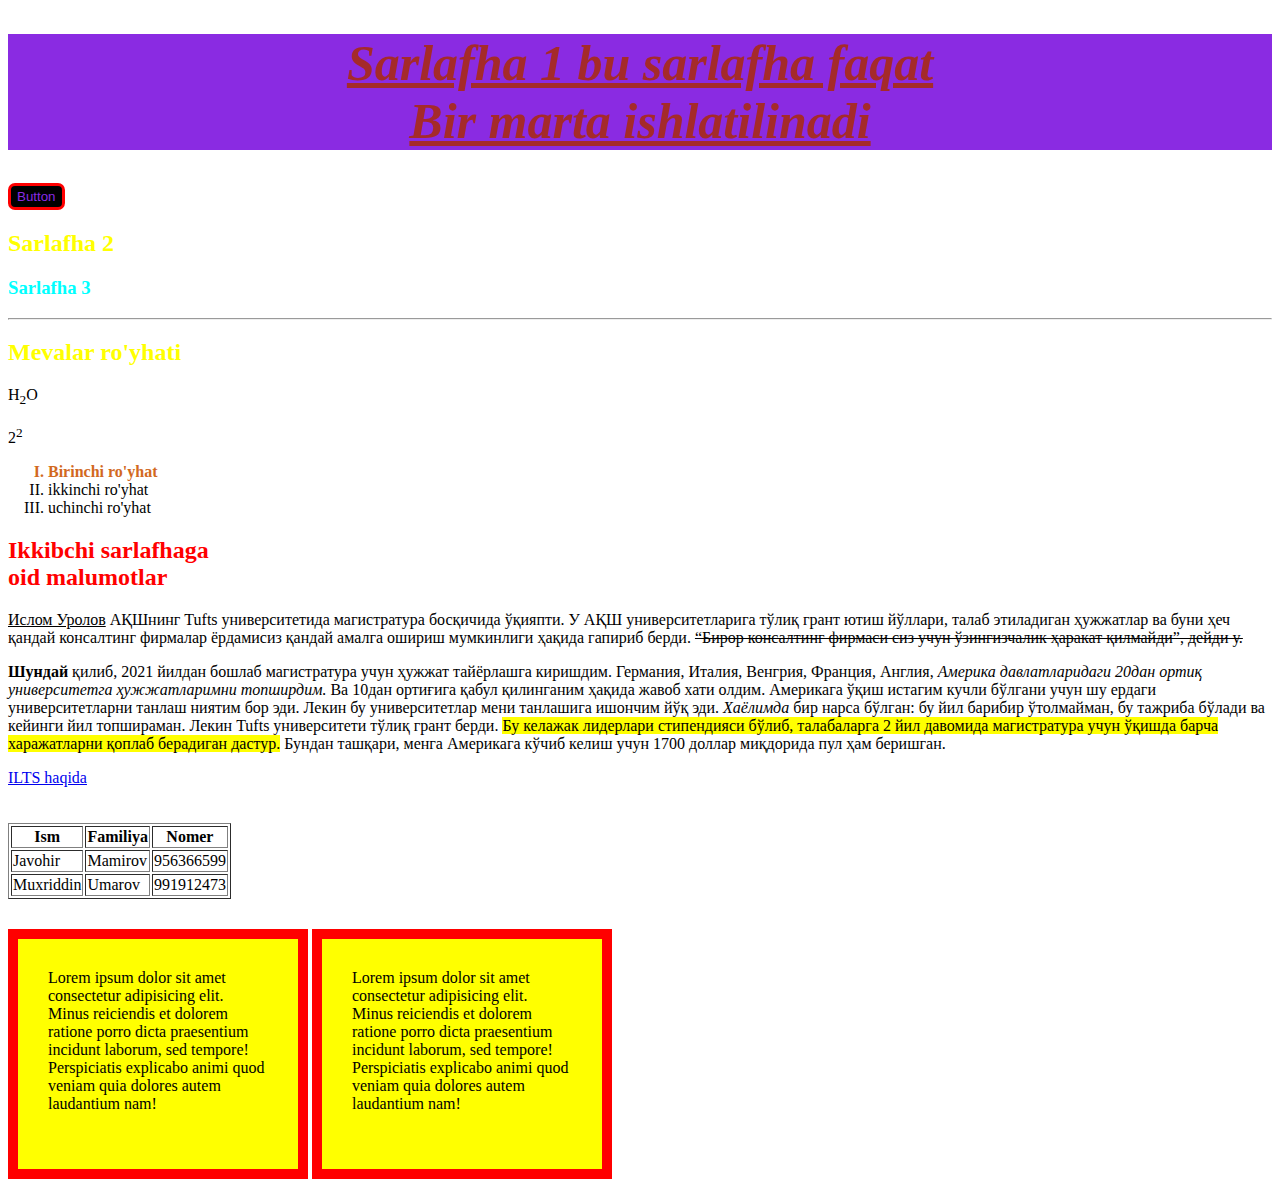
<file: index.html>
<!DOCTYPE html>
<html lang="en">
    <!-- eng kerakli teg -->
    <head>
        <meta charset="UTF-8" />
        <meta name="viewport" content="width=device-width, initial-scale=1.0" />
        <title>Document</title>

        <style></style>
        <link rel="stylesheet" href="style.css" />
    </head>
    <body>
        <h1>Sarlafha 1 bu sarlafha faqat <br />Bir marta ishlatilinadi</h1>

        <button class="btn">button</button>

        <h2>Sarlafha 2</h2>
        <h3>Sarlafha 3</h3>

        <hr />
        <h2>Mevalar ro'yhati</h2>

        <p>H<sub>2</sub>O</p>
        <p>2<sup>2</sup></p>

        <ol type="I">
            <li id="birinchi">Birinchi ro'yhat</li>
            <li>ikkinchi ro'yhat</li>
            <li>uchinchi ro'yhat</li>
        </ol>
        <!-- bu tartibli ri'yhat buni tartibsizi ham bor u <ul>  v faqat * bo'ladi ichida yoziladi-->

        <!-- h1 ni faqat bir marta h2 faqat 2 marta h3 faqat 3 marta ishlatish zarur bitta veb sahifada -->

        <h2 class="ikkinchi">Ikkibchi sarlafhaga <br />oid malumotlar</h2>

        <p>
            <u>Ислом Уролов</u
            ><!-- pasiga ciziq-->
            АҚШнинг Tufts университетида магистратура босқичида ўқияпти. У АҚШ
            университетларига тўлиқ грант ютиш йўллари, талаб этиладиган
            ҳужжатлар ва буни ҳеч қандай консалтинг фирмалар ёрдамисиз қандай
            амалга ошириш мумкинлиги ҳақида гапириб берди.
            <s
                >“Бирор консалтинг фирмаси сиз учун ўзингизчалик ҳаракат
                қилмайди”, дейди у.</s
            ><!-- xatodek korsatadi-->
        </p>

        <p>
            <b>Шундай</b>
            <!-- bu qoraytirib yozib beradi shu orinda <strong> ham -->қилиб,
            2021 йилдан бошлаб магистратура учун ҳужжат тайёрлашга киришдим.
            Германия, Италия, Венгрия, Франция, Англия,
            <i
                >Америка давлатларидаги 20дан ортиқ университетга ҳужжатларимни
                топширдим.</i
            >
            <!-- bu yotqizdirib yozib beradi shu orinda <em> ham-->
            Ва 10дан ортиғига қабул қилинганим ҳақида жавоб хати олдим.
            Америкага ўқиш истагим кучли бўлгани учун шу ердаги университетларни
            танлаш ниятим бор эди. Лекин бу университетлар мени танлашига
            ишончим йўқ эди. <em>Хаёлимда</em> бир нарса бўлган: бу йил барибир
            ўтолмайман, бу тажриба бўлади ва кейинги йил топшираман. Лекин Tufts
            университети тўлиқ грант берди.
            <mark>
                <!-- bu background color-->
                Бу келажак лидерлари стипендияси бўлиб, талабаларга 2 йил
                давомида магистратура учун ўқишда барча харажатларни қоплаб
                берадиган дастур.</mark
            >
            Бундан ташқари, менга Америкага кўчиб келиш учун 1700 доллар
            миқдорида пул ҳам беришган.
        </p>

        <a
            href="https://kun.uz/news/2023/12/04/faqat-ielsdan-maksimal-ball-olish-yetarli-emas-aqsh-universitetiga-toliq-grant-yutgan-ozbekistonlik-bilan-suhbat"
            >ILTS haqida</a
        >
        <!---
        <img src="jaguar.jpg" alt="Jaguar rasm" />

        <img
            src="https://www.google.com/url?sa=i&url=https%3A%2F%2Fuk.m.wikipedia.org%2Fwiki%2F%25D0%25A4%25D0%25B0%25D0%25B9%25D0%25BB%3AJaguar_full.jpg&psig=AOvVaw3rvB2FKAakSMWV0YWfpTqU&ust=1702712881676000&source=images&cd=vfe&ved=0CBEQjRxqFwoTCJCs7JyUkYMDFQAAAAAdAAAAABAI"
            alt="Jaguarrr"
        />-->

        <!-- BUlar hammasi karobkalar hammasi turli xil saytni qismida ishlatilinadi hammasi bir xil vazifani bajaradi ammo dasturcilarga oson bo'ldin deb ciqarilgan-->

        <div></div>
        <!--Universal-->
        <header></header>
        <!--Bosh qismida-->
        <nav></nav>
        <article></article>
        <section></section>
        <main></main>
        <!--Asosiy-->
        <br /><br />

        <table border="1">
            <thead>
                <th>Ism</th>
                <th>Familiya</th>
                <th>Nomer</th>
            </thead>

            <tbody>
                <tr>
                    <td>Javohir</td>
                    <td>Mamirov</td>
                    <td>956366599</td>
                </tr>

                <tr>
                    <td>Muxriddin</td>
                    <td>Umarov</td>
                    <td>991912473</td>
                </tr>
            </tbody>
        </table>

        <div class="asosiy1">
            Lorem ipsum dolor sit amet consectetur adipisicing elit. Minus
            reiciendis et dolorem ratione porro dicta praesentium incidunt
            laborum, sed tempore! Perspiciatis explicabo animi quod veniam quia
            dolores autem laudantium nam!
        </div>

        <div class="asosiy1">
            Lorem ipsum dolor sit amet consectetur adipisicing elit. Minus
            reiciendis et dolorem ratione porro dicta praesentium incidunt
            laborum, sed tempore! Perspiciatis explicabo animi quod veniam quia
            dolores autem laudantium nam!
        </div>
    </body>
</html>
</file>
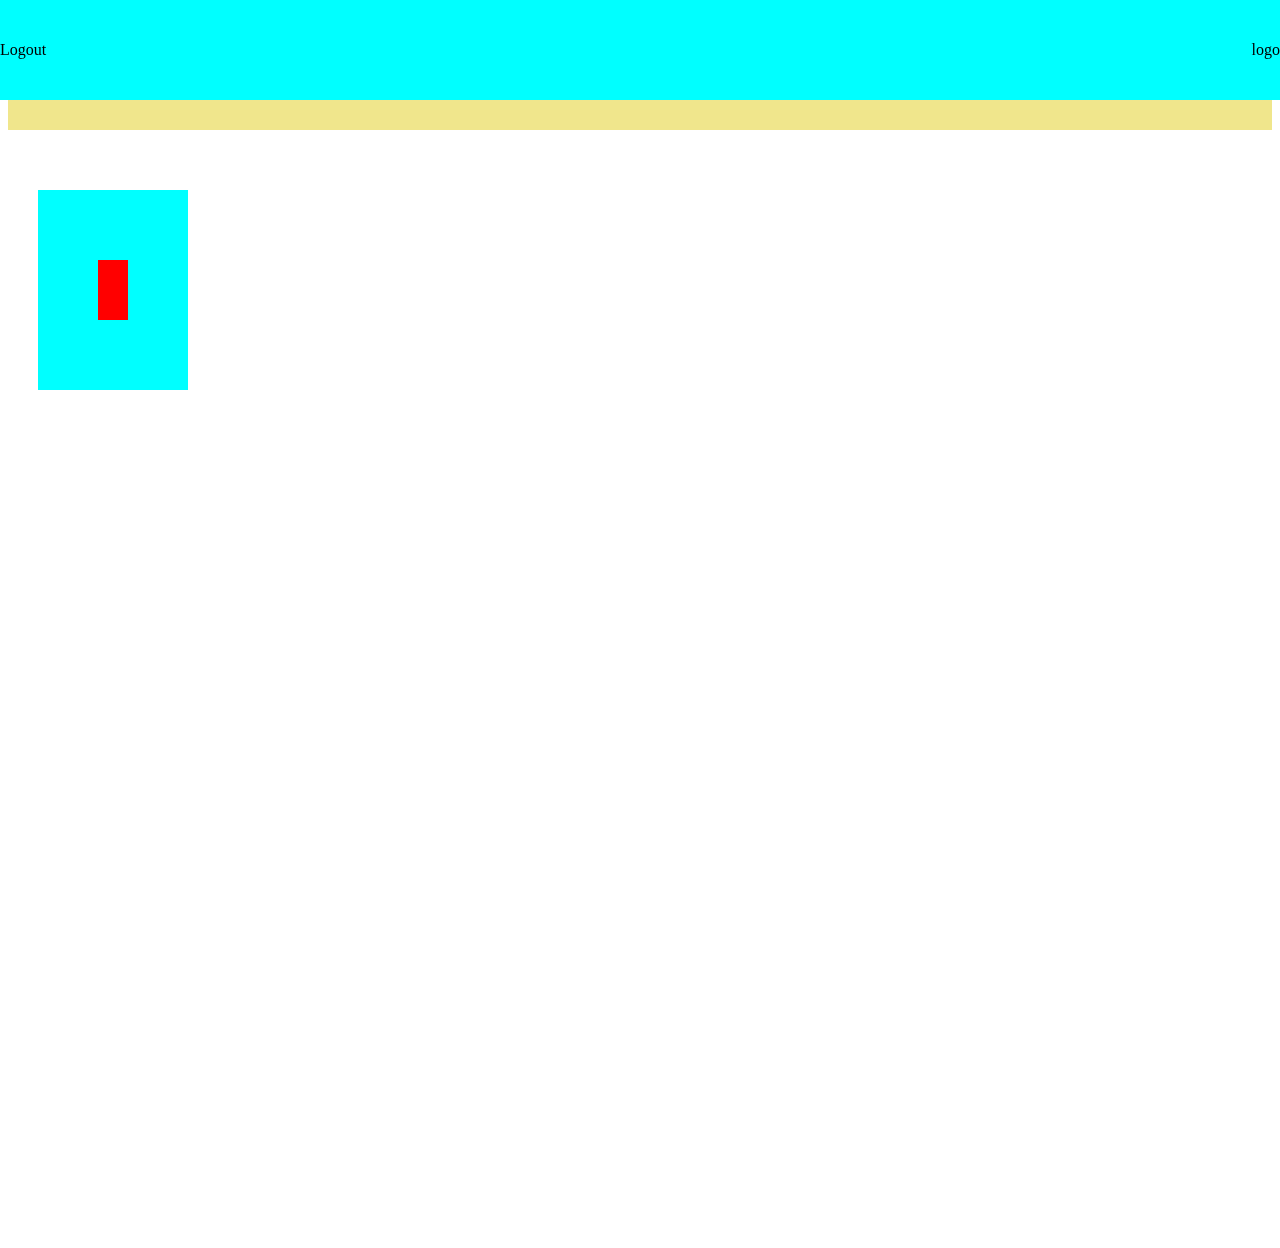
<file: bosh.html>
<!DOCTYPE html>
<html lang="en">
    <head>
        <meta charset="UTF-8" />
        <meta name="viewport" content="width=device-width, initial-scale=1.0" />
        <title>Document</title>
        <link rel="stylesheet" href="style2.css" />
    </head>
    <body>
        <nav>
            <div class="logo">logo</div>
            <div class="logout">Logout</div>
        </nav>

        <section>
            <div></div>
            <div></div>
            <div></div>
            <div></div>
        </section>

        <div class="box-1">
            <div class="box-2"></div>
        </div>
        <div style="height: 100vh"></div>
    </body>
</html>
</file>
<file: style.css>
h3 {
    color: aqua;
}

h1 {
    color: brown;
    background-color: blueviolet;
    text-align: center;
    font-style: italic; /* textning stili */
    text-decoration: underline; /* text stili pastgi chiziq yoki xatodek korsatadigan ciziq */

    font-size: 50px; /* Olchami */
}
h2 {
    color: yellow;
}
.ikkinchi {
    color: red;
}

#birinchi {
    color: chocolate;
    font-weight: bold; /* Qoratirib yoki qalinligi */
}

.asosiy1 {
    display: inline-block; /* Bundan tashqar inline va blockga bolinadi
    inline bu asosan a tegi yoki img tegi bn ishlatilinadi inline va block-inline ketma ket yozishda 
    ishlatilinadi a block esa butun bir joyni egallaydi enli joyni*/
    box-sizing: border-box; /* karobka umumiy eni 300 px bo'ladi border va paddinglar sabab uzun bb ketmaydi*/
    width: 300px; /* karobka eni */
    height: 250px; /*  karobka boyi */
    background-color: yellow;
    padding: 30px;
    /*padding-left: 60px; chap
   padding-top: 60px; tepadan ichki chegaragacha
   padding-right: 150px; ong tarafdan 
   padding-bottom: 150px; pasttan */
    /* padding: 10px 30px; birinchisi tepa past ikkinchisi 2 ta yon*/

    /* border-width: 10px; /* chegara qalinligi 
    border-style: solid; /* chegara shaffofligi 
    border-color: chartreuse; */

    border: 10px solid red;
    margin-top: 30px; /* bu tashqi kontent va chegaragacha bo'lgan masofa bu ham peddingga oxshab ishlidi */
}

.btn {
    color: blueviolet;
    padding: 3px 6px;
    cursor: pointer; /* mishka holati */
    border: solid 3px red;
    border-radius: 7px; /* burchak holati */
    background-color: black;
    text-transform: capitalize; /* Textni faqat bosh harfini kotta yo hammasini kotta yo kichik harf qilish */
    transition: all 0.2s ease; /* bu ozgarish vaqti va ayni qaysilari ozgarishi all hammasi yoki biz faqat */
    /* background colorni berib qoyishimiz mumkin */
}
.btn:hover {
    background-color: blue;
    border: pointer 5px yellow;
    color: black;
    font-weight: bold;
    padding: 2px 10px;
}
</file>
<file: style2.css>
nav {
    height: 100px;
    background-color: aqua;
    display: flex; /*alohida bosayam ketma ket qib beradi */
    flex-direction: row-reverse; /* oxiridan boshidan yoki pastga tushurib beadi */
    justify-content: space-between; /* Bu 2 ta karoba orasida uzun boshliq qoldiradi 
    va yana space-aroun bor bu boshidan 2 ta kantent ortasidan va oxirgi kantent oxiridan joy qoldiradi*/
    align-items: center; /* buni y oqi boyicha ortaga boshiga oxiriga qoyishimiz mumkin */
    position: fixed; /* Bu karobkani qotirib beradi pastdagi parametrlarga asosan (left top..)*/
    left: 0;
    right: 0;
    top: 0;
    z-index: 1; /* karobkani ustma ust qilish */
}

section div {
    background-color: khaki;
}

section {
    margin-top: 30px;
    display: grid;
    grid-template-columns: repeat(
        4,
        1fr
    ); /* bu yonga 4 taga bolib bir xil razmerdan qib beradi */
    gap: 10 px; /* bu osha 4 ta bola divlarni orasi */
    grid-template-rows: 100px;
}

.box-1 {
    width: 150px;
    height: 200px;
    background-color: aqua;
    position: relative; /* karobkani turgan joyidan 4 ta tomondan surish */
    top: 50px;
    left: 30px;
    bottom: 50px;

    margin-top: 10px;
}

.box-2 {
    width: 30px;
    height: 60px;
    background-color: red;
    position: absolute; /*  bu asosan realitiveni ichida boladi agarda ichida bomasa uni ona divi body boladi*/
    top: 50%;
    left: 50%;
    transform: translate(-50%, -50%);
}
</file>
